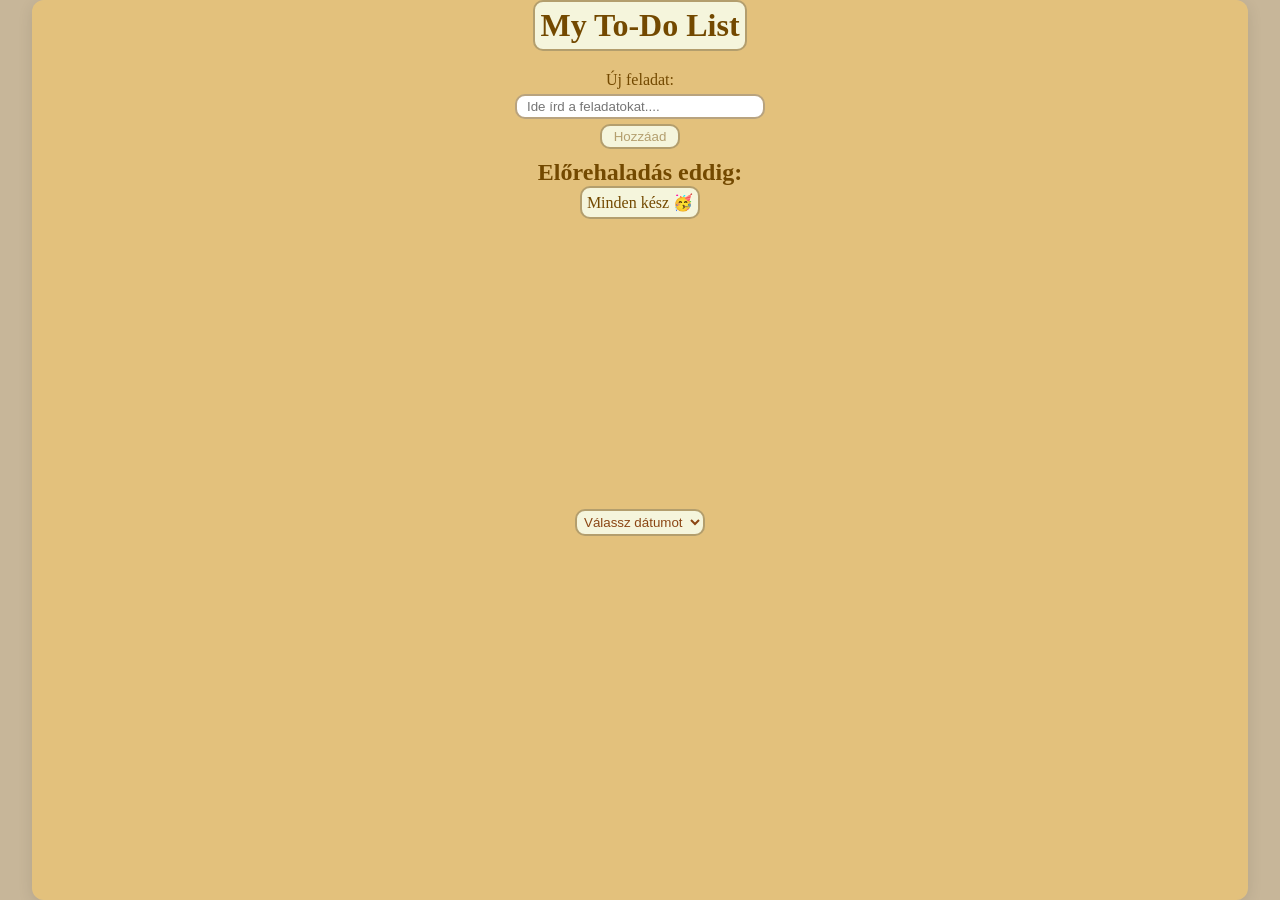
<file: Completed_Projektek/To-do-list/To_Do/To_Do/wwwroot/index.html>
﻿<!DOCTYPE html>
<html lang="en">
<head>
    <meta charset="UTF-8">
    <meta name="viewport" content="width=device-width, initial-scale=1.0">
    <title>To-Do List</title>
    <link rel="stylesheet" href="style.css">
    <script src="https://ajax.googleapis.com/ajax/libs/jquery/3.7.1/jquery.min.js"></script>
    <script src="jQuery.js" defer></script>
</head>
<body>
  <div id="tarolo">
    <h1 id="h1">
        My To-Do List
    </h1>

    <div id="datum"></div>

    <form id="feladatPlusz">
        <label for="feladat">Új feladat:</label>
        <input type="text" id="feladat" name="feladat" placeholder="Ide írd a feladatokat....">
        <button type="submit" id="hozzaAd">Hozzáad</button>
    </form>

    <div id="elorehaladas">
        <h2 id="ehSzoveg">Előrehaladás eddig:</h2>
        <div id="ehMutato"></div>
    </div>

    <div id="feladatokKnK">
        <div id="nincsKesz">
            <h2 id="nkSzoveg">Még el nem készült feladatok</h2>
            <ul id="nkLista"></ul>
        </div>

        <div id="kesz">
            <h2 id="kSzoveg">Kész feladatok</h2>
            <ul id="kLista"></ul>
        </div>
    </div>

    <div id="archiv">
        <h2 id="ahSzoveg">Előző feladatok gyűjteménye</h2>
        <div id="ahDoboz">
            <select id="mikor">
                <option value="">Válassz Dátumot</option>
            </select>
            <ul id="archLista"></ul>
        </div>
    </div>
   </div>
</body>
    </html>
</file>
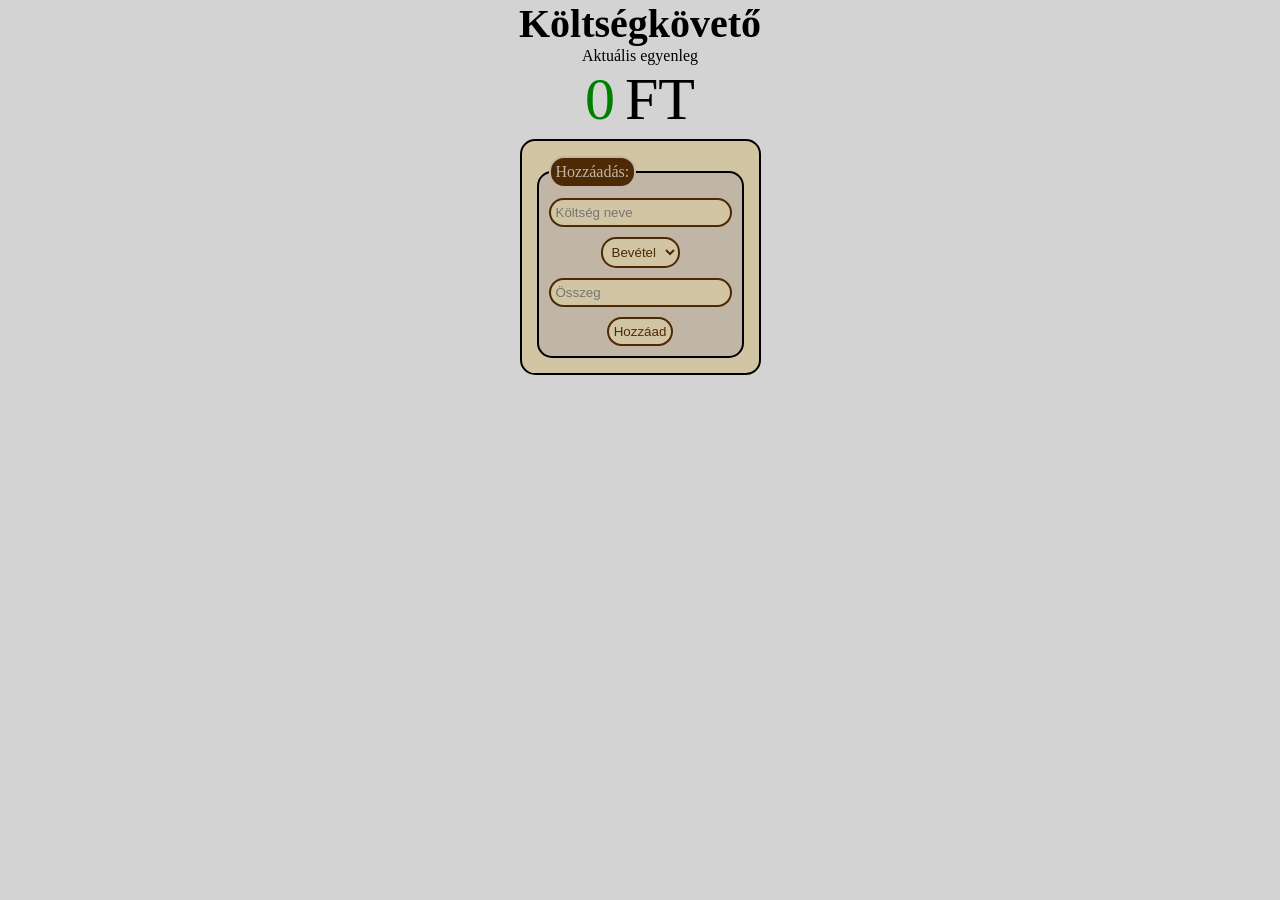
<file: In_Progress_Projektek/expense_tracker/expense_tracker/expense_tracker/wwwroot/index.html>
﻿<!DOCTYPE html>
<html lang="en">
<head>
    <meta charset="UTF-8">
    <meta name="viewport" content="width=device-width, initial-scale=1.0">
    <title>To-Do List</title>
    <link rel="stylesheet" href="style.css">
    <script src="https://ajax.googleapis.com/ajax/libs/jquery/3.7.1/jquery.min.js"></script>
    <script src="jQuery.js" defer></script>
</head>
<body>

    <h1>Költségkövető</h1>

    <div id="aktEgyenleg3">Aktuális egyenleg</div>

    <div id="osszegTarolo">
        <div id="aktEgyenleg">0</div>
        <div id="aktEgyenleg2">FT</div>
    </div>

    <form id="koltsegForm">
        <fieldset>
            <legend>Hozzáadás:</legend>
            <input type="text" id="koltsegInput" placeholder="Költség neve">
            <select id="KiBeVmi"><option value="Bevétel">Bevétel</option><option value="Kiadás">Kiadás</option></select>
            <input type="number" id="osszegInput" placeholder="Összeg">
            <button type="submit">Hozzáad</button>
        </fieldset>
    </form>

    <div id="nTarolo">
        <div id="kiadas"><div id="k">Kiadások</div></div>
        <div id="bevetel"><div id="b">Bevételek</div></div>
    </div>

</body>
</html>
</file>
<file: Completed_Projektek/To-do-list/To_Do/To_Do/wwwroot/style.css>
*{
    box-sizing:border-box;
    margin:0;
    padding:0;
}
html, body {
    width:100%;
    height: 100%;
}
body {
    margin: 0;
    display: block;
    background-color: rgba(115, 73, 0, 0.4);
    color: rgba(115, 73, 0, 1);
}
#h1 {
    padding: 5px;
    background-color: beige;
    border-radius: 10px;
    border: 2px solid rgba(115, 73, 0, 0.5);
}
#tarolo {
    margin: 0 auto;
    width: 95vw;
    min-height: 100vh;
    background-color: rgba(255, 206, 96, 0.5);
    display: flex;
    flex-direction: column;
    align-items: center;
    gap: 10px;
    box-shadow: 0 4px 15px rgba(0,0,0,0.1);
    border-radius: 12px;
}
form {
    display: flex;
    flex-direction: column;
    gap: 5px;
    align-items: center;
}
input {
    padding: 3px 10px;
    width:250px;
    border-radius: 10px;
    border: 2px solid rgba(115, 73, 0, 0.5);
    outline: none;
}
input:focus {
        border: 2px solid rgba(115, 73, 0, 1);
        outline: none;
}
ul {
    list-style: none;
}
#ahDoboz {
    display: flex;
    justify-content: center;
    align-items: center;
}
#nkLista , #kLista , #archLista {
    display: flex;
    flex-direction: column;
    justify-content: center;
    align-items: center;
    border-radius: 10px;
}
#archLista {
    min-width: 30vw;
    background: rgba(255,255,255,0.4);
    padding: 5px;
}
li {
    display: flex;
    flex-direction: column;
    justify-content: center;
    gap: 5px;
    padding: 5px;
    margin: 5px 0;
    background: rgba(255,255,255,0.4);
    border-radius: 10px;
}
#hozzaAd, .btnKezs, .btnTorol, .btnArchiv, select {
    width: 80px;
    height: auto;
    padding: 3px;
    background-color: beige;
    color: rgba(115, 73, 0, 0.5);
    border-radius: 10px;
    border: 2px solid rgba(115, 73, 0, 0.5);
}
select, option{
    color: saddlebrown;
    width: 130px;
}
.btnKezs, .btnTorol{
    width:50px;
    margin:5px;
}
.btnKezs {
    color: rgba(33, 117, 14, 0.7);
    border: 2px solid rgba(33, 117, 14, 0.5);
    background-color:rgba(142, 239, 48, 0.5);
}
.btnTorol {
    color: rgba(233, 24, 24, 0.7);
    border: 2px solid rgba(233, 24, 24, 0.5);
    background-color: rgba(217, 77, 77, 0.5);
}
.btnArchiv {
    color: rgba(18, 76, 89, 1);
    border: 2px solid rgba(18, 76, 89, 0.5);
    background-color: rgba(132, 217, 251, 0.5);
}
button:hover {
    transform: scale(1.10);
    transition: 0.3s;
}
#nincsKesz, #kesz{
    min-width:20vh;
    min-height:30vh;
}
#feladatokKnK {
    display: flex;
    flex-direction: row;
    justify-content: center;
    align-items: flex-start;
    gap: 20px;
}
#elorehaladas, #nincsKesz, #kesz, #archiv {
    display: flex;
    flex-direction: column;
    justify-content: center;
    align-content: center;
    align-items: center;
}
#ehMutato{
    padding: 5px;
    background-color: beige;
    border-radius: 10px;
    border: 2px solid rgba(115, 73, 0, 0.5);
}
</file>
<file: In_Progress_Projektek/expense_tracker/expense_tracker/expense_tracker/wwwroot/style.css>
*{
    box-sizing:border-box;
    margin:0;
    padding:0;
}
html, body {
    width:100%;
    height: 100%;
}
h1{
    font-size:40px;
}
body {
    display: flex;
    flex-direction: column;
    justify-content: flex-start;
    align-content: center;
    align-items: center;
    background-color:lightgray;
}
#osszegTarolo {
    display: flex;
    flex-direction: row;
    justify-content: flex-start;
    align-content: center;
    align-items: center;
    gap: 10px;
}
#aktEgyenleg, #aktEgyenleg2{
    font-size:60px;
}
form {
    margin: 5px;
    padding: 10px;
    border: 2px solid black;
    border-radius: 15px;
    display: flex;
    flex-direction: column;
    justify-content: flex-start;
    align-content: center;
    align-items: center;
    gap: 10px;
    background-color: rgb(209, 197, 164);
}
fieldset {
    margin: 5px;
    padding: 10px;
    border: 2px solid black;
    border-radius: 15px;
    display: flex;
    flex-direction: column;
    justify-content: flex-start;
    align-content: center;
    align-items: center;
    gap: 10px;
    background-color:rgb(193, 182, 166);
}
legend {
    padding: 5px;
    border: 2px solid rgb(193, 182, 166);
    border-radius: 15px;
    background-color: rgb(77, 41, 4);
    outline: none;
    color: rgb(193, 182, 166);
}
input, button {
    padding: 5px;
    border: 2px solid rgb(77, 41, 4);
    border-radius: 15px;
    background-color: rgb(209, 197, 164);
    outline: none;
    color: rgb(77, 41, 4);
}
.btnTorol {
    border: 1px solid rgb(115, 11, 11);
    color: rgb(115, 11, 11);
    background-color: rgba(255, 0, 0, 0.48);
}
.btnTorol:hover {
    border: 1px solid rgba(255, 0, 0, 1);
    color: rgba(255, 0, 0, 1);
    background-color: rgba(115, 11, 11, 1);
    transform: scale(1.10);
    transition: all 0.35s;
}
button:hover {
    border-color: rgba(255, 106, 0, 0.7);
    color: rgba(255, 106, 0, 0.7);
    transform: scale(1.25);
    transition: all 0.35s;
}
input:focus {
    border-color: rgb(169, 109, 28);
    color: rgb(169, 109, 28);
    transform: scale(1.10);
    transition: all 0.35s;
}
#nTarolo {
    margin: 5px;
    padding: 10px;
    border: 2px solid black;
    border-radius: 15px;
    display: flex;
    flex-direction: row;
    justify-content: flex-start;
    align-content: center;
    align-items: flex-start;
    gap: 10px;
    background-color: rgb(193, 182, 166);
}
.nkTarolo {
    padding: 10px;
    border: 2px solid rgb(77, 41, 4);
    border-radius: 15px;
    background-color: rgb(209, 197, 164);
    font-size: 15px;
    letter-spacing: 1px;
    display: flex;
    flex-direction: column;
    justify-content: flex-start;
    align-content: center;
    gap: 5px;
}
input[type="number"] {
    -moz-appearance: textfield;
    appearance: textfield;
}
select {
    padding: 5px;
    border: 2px solid rgb(77, 41, 4);
    border-radius: 15px;
    background-color: rgb(209, 197, 164);
    color: rgb(77, 41, 4);
}
select:hover {
    border-color: rgb(169, 109, 28);
    color: rgb(169, 109, 28);
    transform: scale(1.15);
    transition: all 0.35s;
}
select:focus {
    outline: none;
    border-color: rgb(169, 109, 28);
    box-shadow: 0 0 5px rgba(169, 109, 28, 0.6);
}
span{
    font-style:italic;
    font-size:20px;
}
#k {
    padding: 5px;
    border: 2px solid red;
    border-radius: 15px;
    background-color: lightgray;
    color: red;
    margin: 10px;
    text-align: center;
}
#b{
    padding: 5px;
    border: 2px solid green;
    border-radius: 15px;
    background-color: lightgray;
    color: green;
    margin:10px;
    text-align:center;
}
</file>
